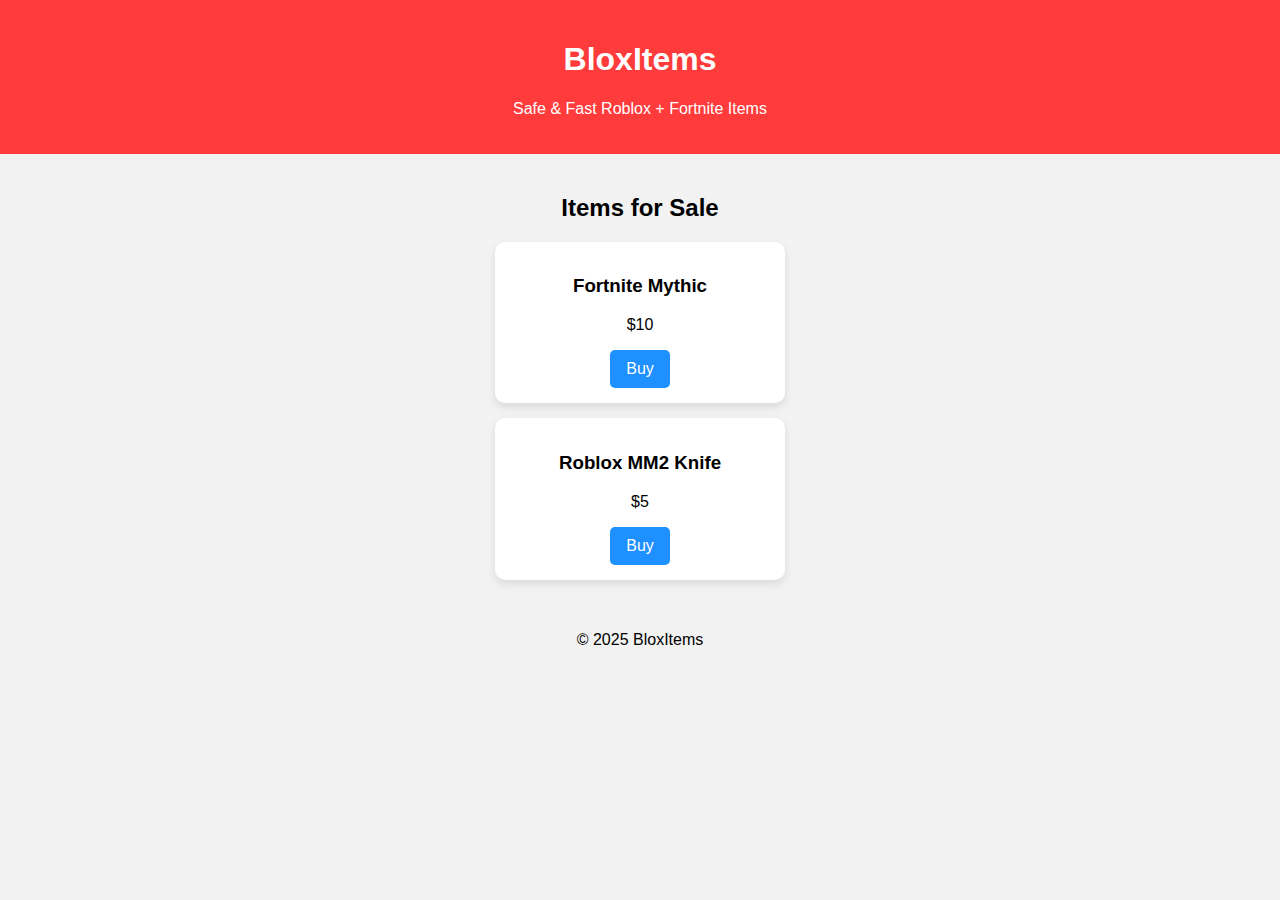
<file: index.html>
<!DOCTYPE html>
<html lang="en">
<head>
  <meta charset="UTF-8">
  <title>BloxItems</title>
  <meta name="viewport" content="width=device-width, initial-scale=1.0">
  <link rel="stylesheet" href="style.css">
</head>
<body>

  <header>
    <h1>BloxItems</h1>
    <p>Safe & Fast Roblox + Fortnite Items</p>
  </header>

  <main>
    <h2>Items for Sale</h2>

    <div class="item">
      <h3>Fortnite Mythic</h3>
      <p>$10</p>
      <button>Buy</button>
    </div>

    <div class="item">
      <h3>Roblox MM2 Knife</h3>
      <p>$5</p>
      <button>Buy</button>
    </div>

  </main>

  <footer>
    <p>© 2025 BloxItems</p>
  </footer>

  <script src="script.js"></script>
</body>
</html>
</file>
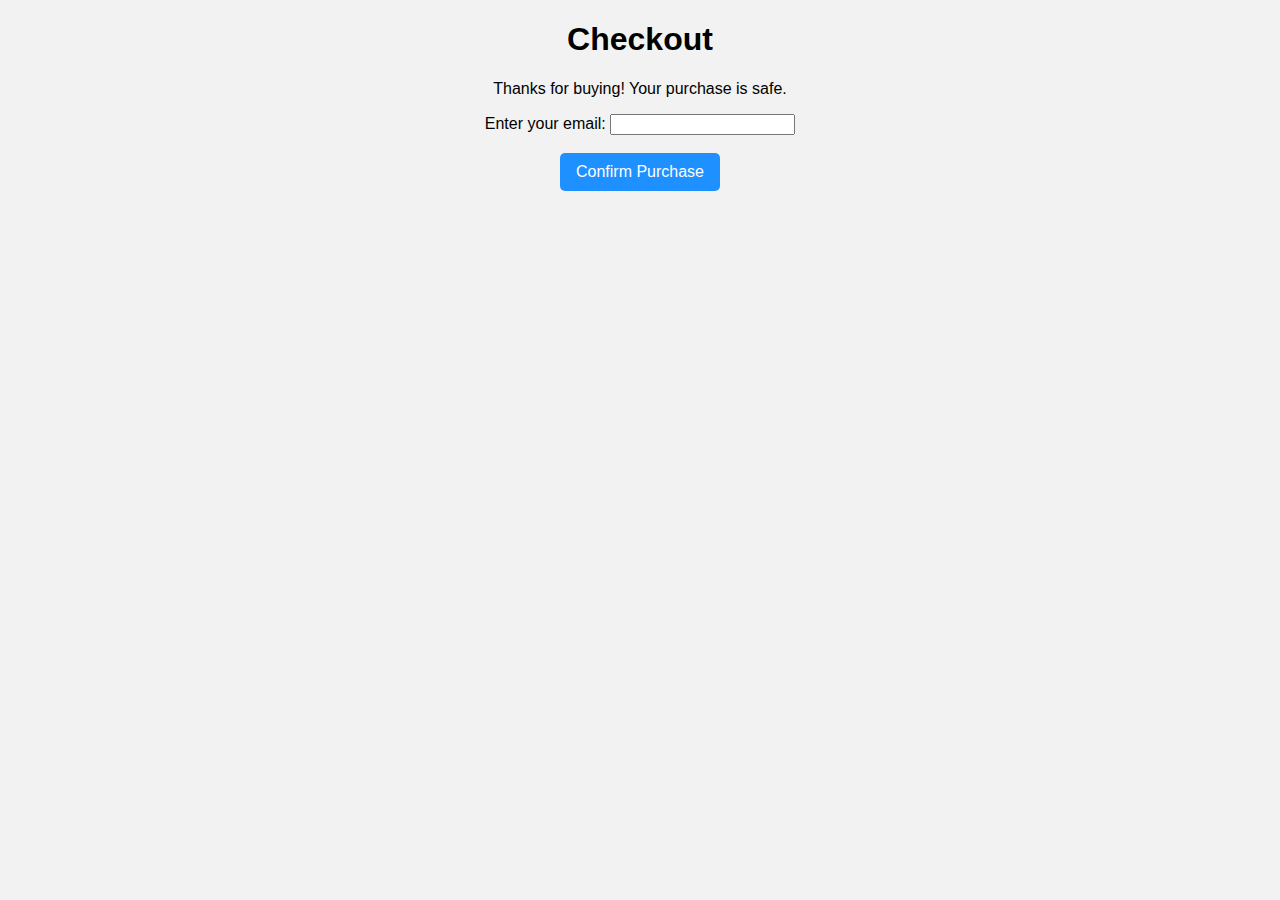
<file: checkout.html>
<!DOCTYPE html>
<html lang="en">
<head>
  <meta charset="UTF-8">
  <title>Checkout - BloxItems</title>
  <link rel="stylesheet" href="style.css">
</head>
<body>
  <h1>Checkout</h1>
  <p>Thanks for buying! Your purchase is safe.</p>
  <form id="checkoutForm">
    <label for="email">Enter your email:</label>
    <input type="email" id="email" required>
    <br><br>
    <button type="submit">Confirm Purchase</button>
  </form>

  <script>
    const form = document.getElementById('checkoutForm');
    form.addEventListener('submit', function(e) {
      e.preventDefault();
      const email = document.getElementById('email').value;
      alert(`Thank you! A digital item link will be sent to ${email} (demo).`);
    });
  </script>
</body>
</html>
</file>
<file: style.css>
body {
  margin: 0;
  font-family: Arial, sans-serif;
  background: #f2f2f2;
  text-align: center;
}

header {
  background: #ff3b3b;
  color: white;
  padding: 20px;
}

main {
  padding: 20px;
}

.item {
  background: white;
  padding: 15px;
  margin: 15px auto;
  width: 260px;
  border-radius: 10px;
  box-shadow: 0 4px 8px rgba(0, 0, 0, 0.1);
}

button {
  background: #1e90ff;
  color: white;
  border: none;
  padding: 10px 16px;
  border-radius: 5px;
  cursor: pointer;
  font-size: 16px;
}

button:hover {
  background: #0b70d1;
}
</file>
